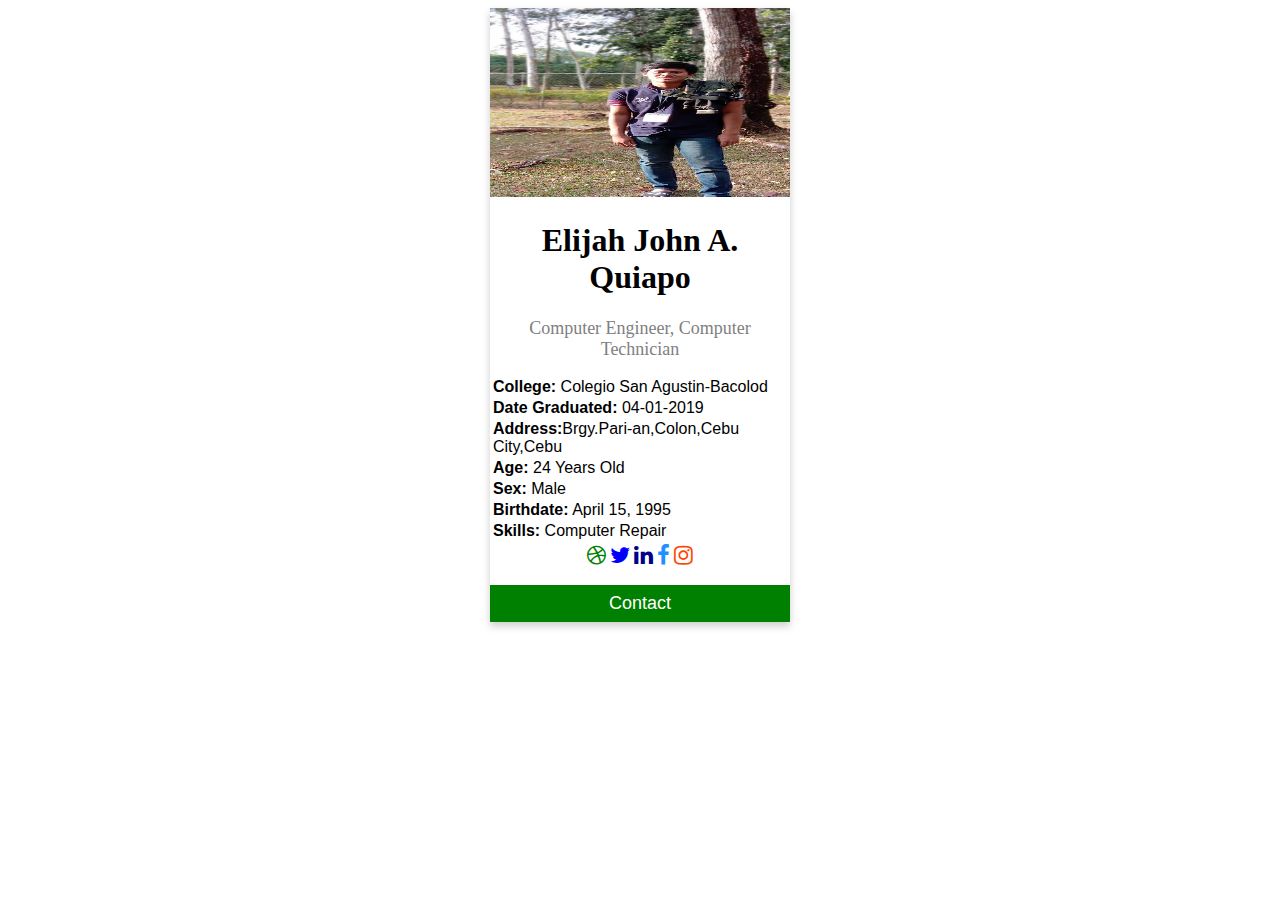
<file: Tesda-WebDev/Assignment01/Simple_Profile/index.html>
<!DOCTYPE html>
<html lang="en">
<head>
    <meta charset="UTF-8">
    <meta name="viewport" content="width=device-width, initial-scale=1.0">
    <meta http-equiv="X-UA-Compatible" content="ie=edge">
    <link rel="stylesheet" href="mystyle.css">
    <link rel="stylesheet" href="https://cdnjs.cloudflare.com/ajax/libs/font-awesome/4.7.0/css/font-awesome.min.css">
    <title>Elijah John A. Quiapo</title>
</head>
<body>
    <div class="card">
                <img class="ppic" src="images/ppic.jpg" alt="Elijah John A. Quiapo";>
                <h1>Elijah John A. Quiapo</h1>
                <p class="title">Computer Engineer, Computer Technician</p>
                <p class="info"><strong>College:</strong> Colegio San Agustin-Bacolod</p>
                <p class="info"><strong>Date Graduated:</strong> 04-01-2019</p>
                <p class="info"><strong>Address:</strong>Brgy.Pari-an,Colon,Cebu City,Cebu</p>
                <p class="info"><strong>Age:</strong> 24 Years Old</p>
                <p class="info"><strong>Sex:</strong> Male</p>
                <p class="info"><strong>Birthdate:</strong> April 15, 1995</p>
                <p class="info"><strong>Skills:</strong> Computer Repair</p>
                <a href="#"><i class="fa fa-dribbble"></i></a> 
                <a href="#"><i class="fa fa-twitter"></i></a> 
                <a href="#"><i class="fa fa-linkedin"></i></a> 
                <a href="#"><i class="fa fa-facebook"></i></a>
                <a href="#"><i class="fa fa-instagram"></i></a>
                <p><button>Contact</button></p>

       
    </div>
</body>
</html>
</file>
<file: Tesda-WebDev/Assignment01/Simple_Profile/mystyle.css>
.card {
    box-shadow: 0 4px 8px 0 rgba(0, 0, 0, 0.2);
    max-width: 300px;
    margin: auto;
    text-align: center;
  }
  
  img
  {
    width: 100%;
    height: 5cm;
  }
  
  .title {
    color: grey;
    font-size: 18px;
  }
  
  .info{
    text-align: left;
    margin:1%;
    font-family: sans-serif;
  }
  
  button {
    border: none;
    outline: 0;
    display: inline-block;
    padding: 8px;
    color: white;
    background-color:green;
    text-align: center;
    cursor: pointer;
    width: 100%;
    font-size: 18px;
  }
  
  a {
    text-decoration: none;
    font-size: 22px;
    color: black;
  }
  
  button:hover, a:hover {
    opacity: 0.7;
  }
  .fa-dribbble{
    color:green;
  }
  .fa-twitter{
    color:blue;
  }
  .fa-linkedin{
    color:darkblue;
  }
  .fa-facebook{
    color:dodgerblue;
  }
  .fa-instagram{
    color:orangered;
  }
</file>
